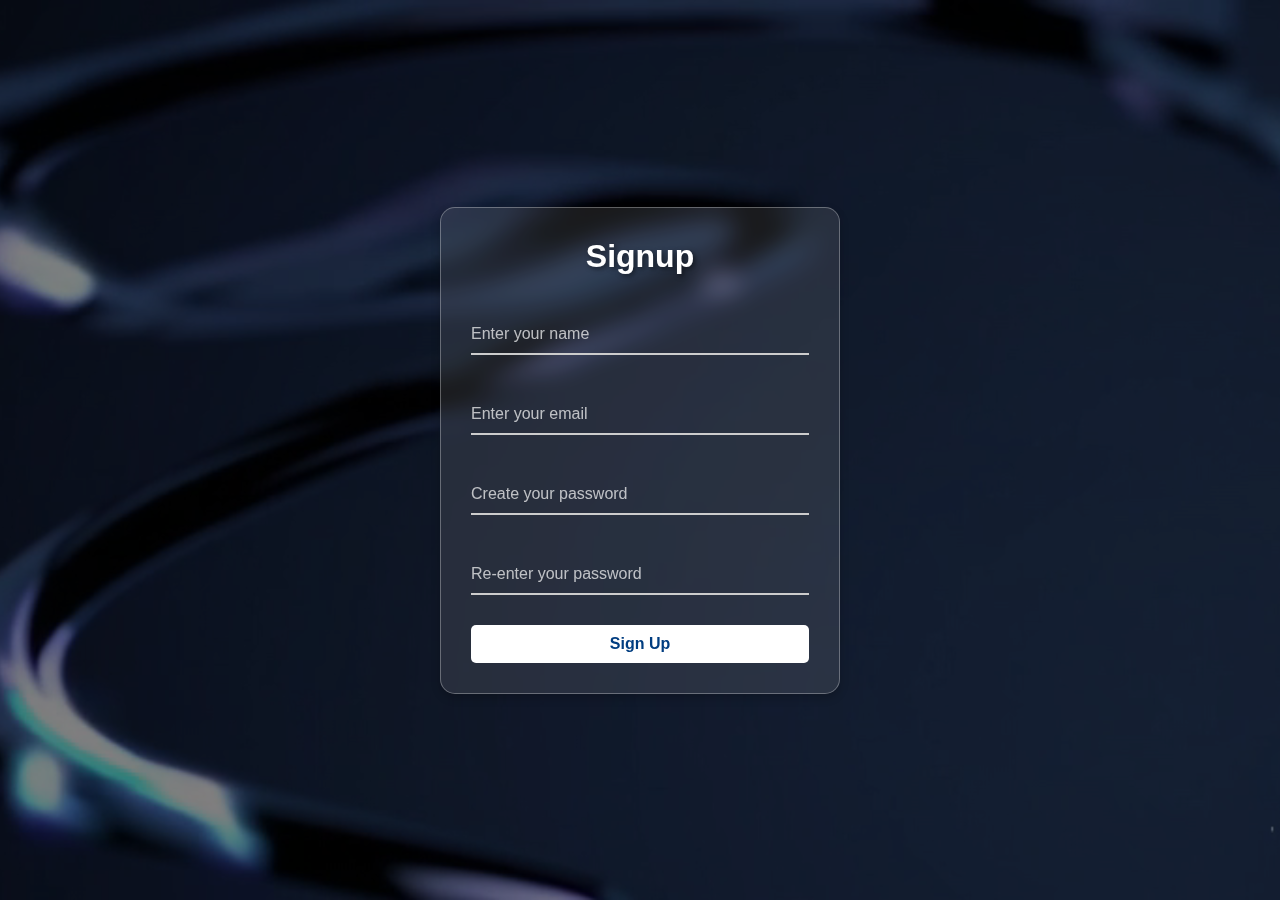
<file: register.html>
<!DOCTYPE html>
<html lang="en">

<head>
    <meta charset="UTF-8">
    <meta name="viewport" content="width=device-width, initial-scale=1.0">
    <title>Signup</title>
    <style>
        /* General Reset */
        * {
            margin: 0;
            padding: 0;
            box-sizing: border-box;
            font-family: "Open Sans", sans-serif;
        }

        body {
            display: flex;
            align-items: center;
            justify-content: center;
            min-height: 100vh;
            overflow: hidden;
            position: relative;
        }

        body::before {
            content: "";
            position: absolute;
            top: 0;
            left: 0;
            width: 100%;
            height: 100%;
            z-index: -1;
            background: rgba(0, 0, 0, 0.5);
        }

        video {
            position: absolute;
            top: 0;
            left: 0;
            width: 100%;
            height: 100%;
            object-fit: cover;
            z-index: -2;
        }

        .wrapper {
            width: 400px;
            padding: 30px;
            border-radius: 15px;
            text-align: center;
            background: rgba(255, 255, 255, 0.1);
            backdrop-filter: blur(10px);
            -webkit-backdrop-filter: blur(10px);
            border: 1px solid rgba(255, 255, 255, 0.3);
            box-shadow: 0 4px 10px rgba(0, 0, 0, 0.2);
        }

        form {
            display: flex;
            flex-direction: column;
        }

        h2 {
            font-size: 2rem;
            margin-bottom: 20px;
            color: #fff;
            text-shadow: 2px 2px 5px rgba(0, 0, 0, 0.5);
        }

        .input-field {
            position: relative;
            margin: 20px 0;
            border-bottom: 2px solid #ccc;
        }

        .input-field label {
            position: absolute;
            top: 50%;
            left: 0;
            transform: translateY(-50%);
            font-size: 1rem;
            color: rgba(255, 255, 255, 0.7);
            pointer-events: none;
            transition: all 0.3s ease;
        }

        .input-field input {
            width: 100%;
            padding: 10px 0;
            background: none;
            border: none;
            outline: none;
            color: #fff;
            font-size: 1rem;
        }

        .input-field input:focus ~ label,
        .input-field input:valid ~ label {
            top: -10px;
            font-size: 0.8rem;
            color: #fff;
        }

        button {
            margin-top: 10px;
            padding: 10px;
            background: #fff;
            color: #003d80;
            font-size: 1rem;
            font-weight: bold;
            border: none;
            border-radius: 5px;
            cursor: pointer;
            transition: background 0.3s ease, color 0.3s ease;
        }

        button:hover {
            background: rgba(255, 255, 255, 0.2);
            color: #fff;
        }
    </style>
</head>

<body>
    <video autoplay muted loop playsinline>
        <source src="loginVid.mp4" type="video/mp4">
        Your browser does not support the video.
    </video>
    <div class="wrapper">
        <form action="register.php" method="POST">
            <h2>Signup</h2>
            <div class="input-field">
                <input type="text" name="name" required>
                <label>Enter your name</label>
            </div>
            <div class="input-field">
                <input type="email" name="email" required>
                <label>Enter your email</label>
            </div>
            <div class="input-field">
                <input type="password" name="password" required>
                <label>Create your password</label>
            </div>
            <div class="input-field">
                <input type="password" name="confirm_password" required>
                <label>Re-enter your password</label>
            </div>
            <button type="submit">Sign Up</button>
        </form>
    </div>
</body>

</html>
</file>
